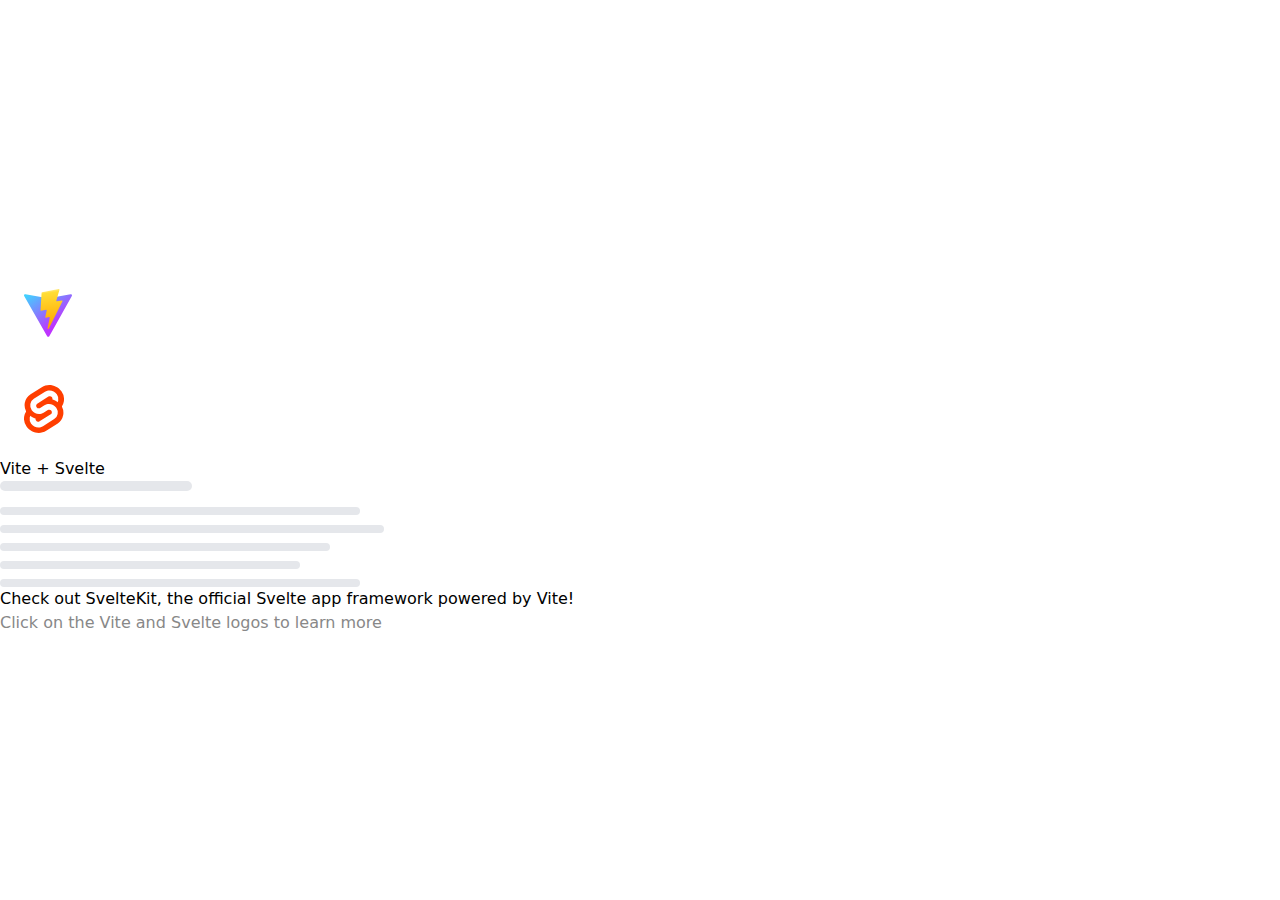
<file: index.html>
<!doctype html>
<html lang="en">
  <head>
    <meta charset="UTF-8" />
    <link rel="icon" type="image/svg+xml" href="/vite.svg" />
    <meta name="viewport" content="width=device-width, initial-scale=1.0" />

    <link rel="preload" as="style" onload="this.onload=null;this.rel='stylesheet'" href="https://site-assets.fontawesome.com/releases/v6.7.2/css/all.css">
    <link rel="preload" as="style" onload="this.onload=null;this.rel='stylesheet'" href="https://site-assets.fontawesome.com/releases/v6.7.2/css/duotone-regular.css">
    <link rel="preload" as="style" onload="this.onload=null;this.rel='stylesheet'" href="https://site-assets.fontawesome.com/releases/v6.7.2/css/duotone-light.css">

    <title>Vite + Svelte + TS</title>

    <script type="module" crossorigin src="/assets/index-9QncyKkx.js"></script>
    <link rel="stylesheet" crossorigin href="/assets/index-uXbVvtDa.css">
  </head>
  <body>
    <div id="app"></div>
  </body>
</html>
</file>
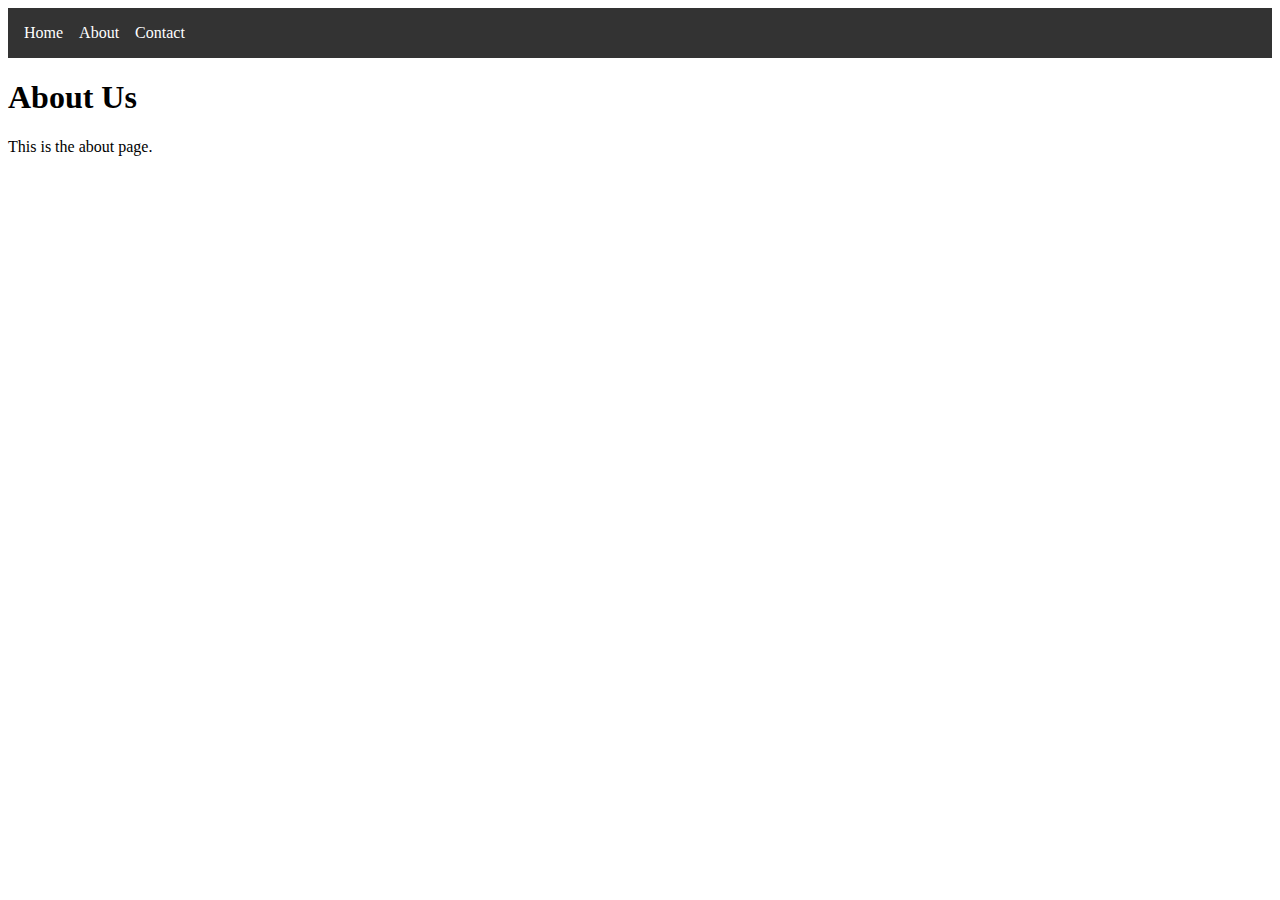
<file: about.html>
<!doctype html>
<html lang="en">
	<head>
		<meta charset="utf-8" />
		<link rel="icon" href="./favicon.png" />
		<meta name="viewport" content="width=device-width, initial-scale=1" />
		
		<link href="./_app/immutable/assets/0.5jhbtcYq.css" rel="stylesheet">
		<link rel="modulepreload" href="./_app/immutable/entry/start.CQIHOvkf.js">
		<link rel="modulepreload" href="./_app/immutable/chunks/DRHUJXIa.js">
		<link rel="modulepreload" href="./_app/immutable/chunks/DYjCt7Qj.js">
		<link rel="modulepreload" href="./_app/immutable/entry/app.BZFfeqb3.js">
		<link rel="modulepreload" href="./_app/immutable/chunks/B-QmlAAm.js">
		<link rel="modulepreload" href="./_app/immutable/nodes/0.CMDnOaSP.js">
		<link rel="modulepreload" href="./_app/immutable/nodes/3.BqakyejP.js">
	</head>
	<body data-sveltekit-preload-data="hover">
		<div style="display: contents">  <nav class="svelte-uazzt4" data-svelte-h="svelte-103yksa"><a href="/" class="svelte-uazzt4">Home</a> <a href="/about" class="svelte-uazzt4">About</a> <a href="/contact" class="svelte-uazzt4">Contact</a></nav> <h1 data-svelte-h="svelte-etk01z">About Us</h1> <p data-svelte-h="svelte-qlkr11">This is the about page.</p> 
			
			<script>
				{
					__sveltekit_1ecc3tf = {
						base: new URL(".", location).pathname.slice(0, -1)
					};

					const element = document.currentScript.parentElement;

					Promise.all([
						import("./_app/immutable/entry/start.CQIHOvkf.js"),
						import("./_app/immutable/entry/app.BZFfeqb3.js")
					]).then(([kit, app]) => {
						kit.start(app, element, {
							node_ids: [0, 3],
							data: [null,null],
							form: null,
							error: null
						});
					});
				}
			</script>
		</div>
	</body>
</html>
</file>
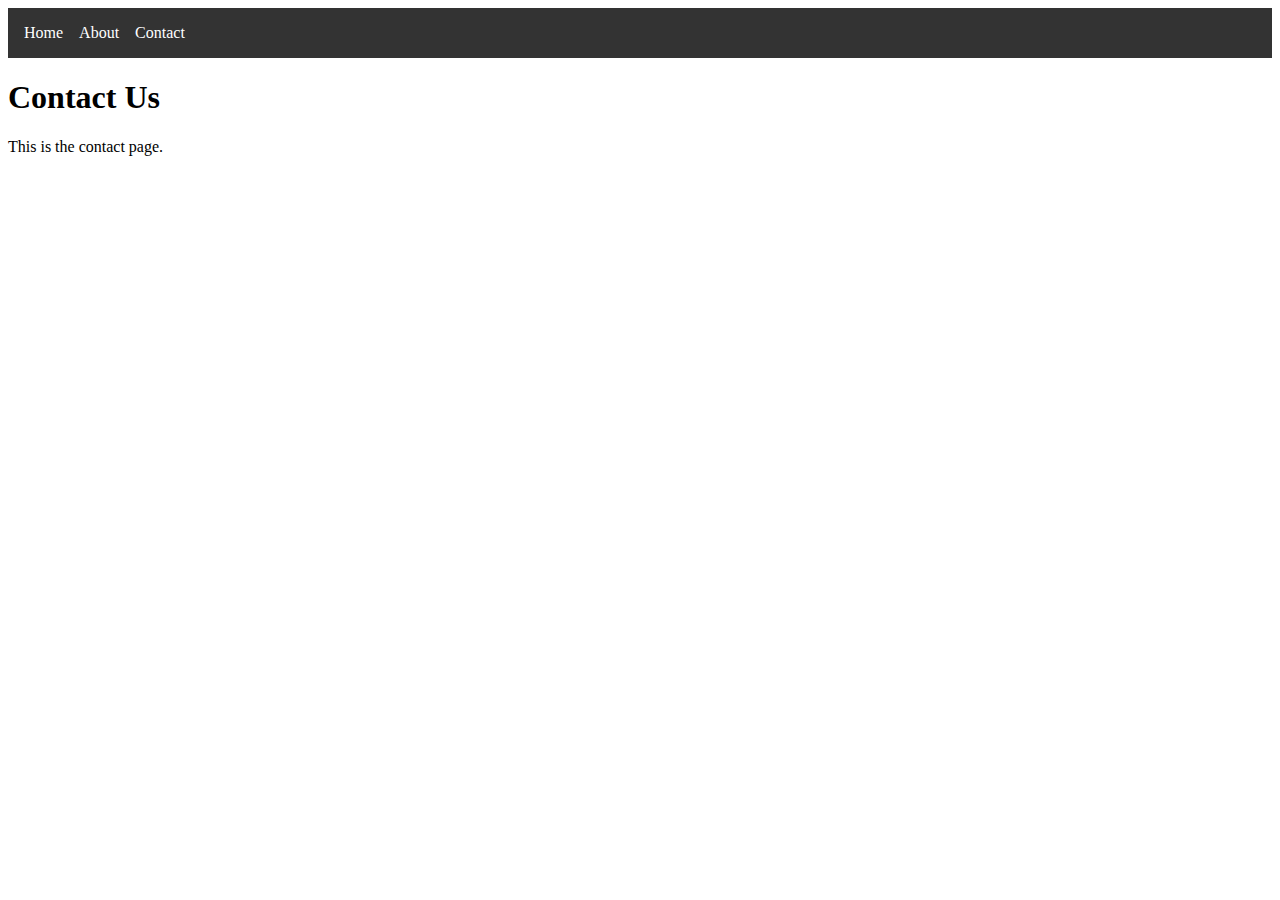
<file: contact.html>
<!doctype html>
<html lang="en">
	<head>
		<meta charset="utf-8" />
		<link rel="icon" href="./favicon.png" />
		<meta name="viewport" content="width=device-width, initial-scale=1" />
		
		<link href="./_app/immutable/assets/0.5jhbtcYq.css" rel="stylesheet">
		<link rel="modulepreload" href="./_app/immutable/entry/start.CQIHOvkf.js">
		<link rel="modulepreload" href="./_app/immutable/chunks/DRHUJXIa.js">
		<link rel="modulepreload" href="./_app/immutable/chunks/DYjCt7Qj.js">
		<link rel="modulepreload" href="./_app/immutable/entry/app.BZFfeqb3.js">
		<link rel="modulepreload" href="./_app/immutable/chunks/B-QmlAAm.js">
		<link rel="modulepreload" href="./_app/immutable/nodes/0.CMDnOaSP.js">
		<link rel="modulepreload" href="./_app/immutable/nodes/4.BxEX1PrV.js">
	</head>
	<body data-sveltekit-preload-data="hover">
		<div style="display: contents">  <nav class="svelte-uazzt4" data-svelte-h="svelte-103yksa"><a href="/" class="svelte-uazzt4">Home</a> <a href="/about" class="svelte-uazzt4">About</a> <a href="/contact" class="svelte-uazzt4">Contact</a></nav> <h1 data-svelte-h="svelte-179e290">Contact Us</h1> <p data-svelte-h="svelte-1b4c530">This is the contact page.</p> 
			
			<script>
				{
					__sveltekit_1ecc3tf = {
						base: new URL(".", location).pathname.slice(0, -1)
					};

					const element = document.currentScript.parentElement;

					Promise.all([
						import("./_app/immutable/entry/start.CQIHOvkf.js"),
						import("./_app/immutable/entry/app.BZFfeqb3.js")
					]).then(([kit, app]) => {
						kit.start(app, element, {
							node_ids: [0, 4],
							data: [null,null],
							form: null,
							error: null
						});
					});
				}
			</script>
		</div>
	</body>
</html>
</file>
<file: _app/immutable/assets/0.5jhbtcYq.css>
nav.svelte-uazzt4{background:#333;color:#fff;padding:1rem;display:flex;gap:1rem}a.svelte-uazzt4{color:#fff;text-decoration:none}
</file>
